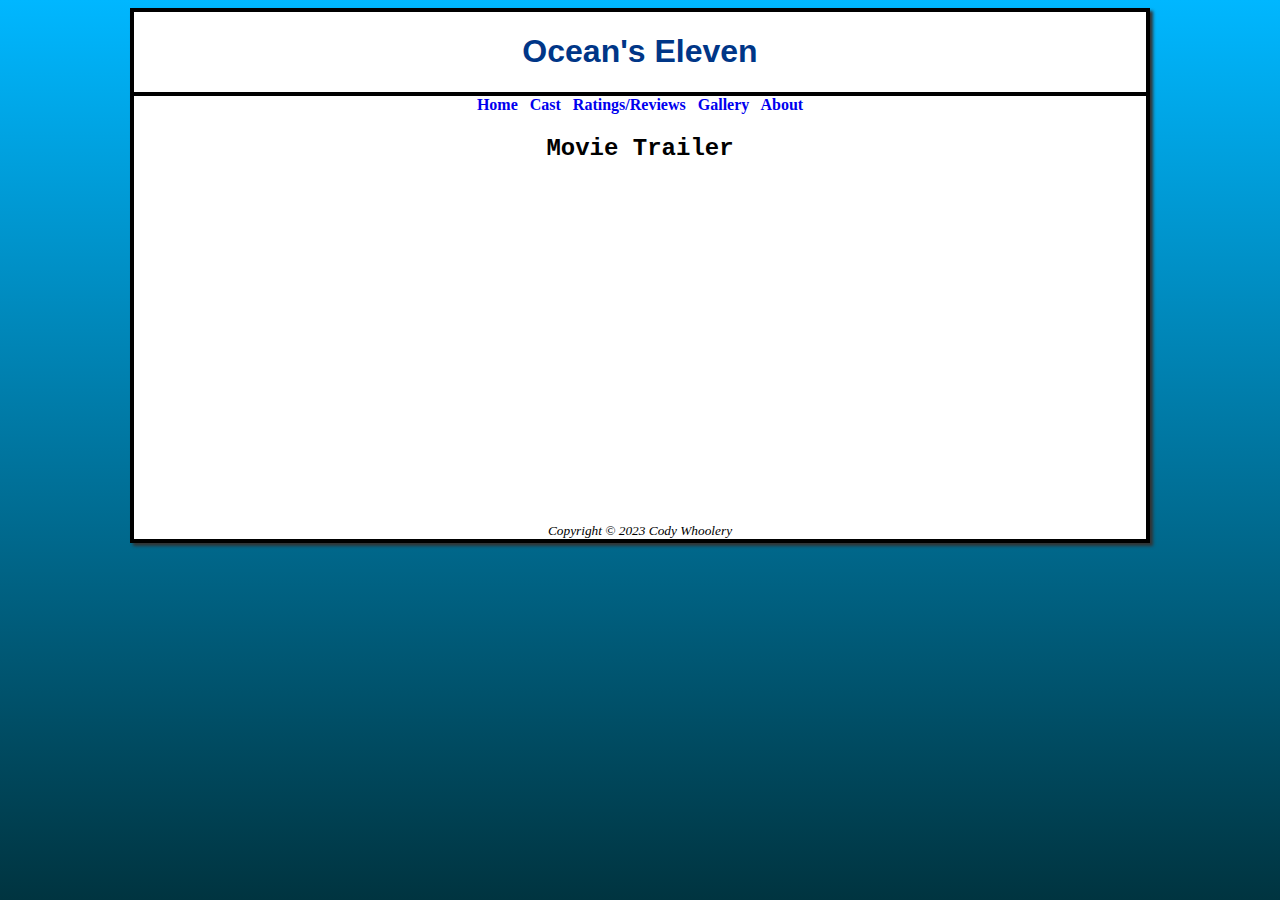
<file: index.html>
<!DOCTYPE html>
<html>
        <head>
            <meta charset="utf-8">
            <meta name="viewport" content="width=device-width, initial-scale=1"/>            
            <title>Ocean's Eleven</title>
            <link href="styles.css" type="text/css" rel="stylesheet">

        </head>

        <body>
            <div id="wrapper">

                <header id="h1barrier">
                    <h1>Ocean's Eleven</h1>
                </header>

                <nav>
                    <a href="index.html">Home</a> &nbsp;
                    <a href="cast.html">Cast</a> &nbsp;
                    <a href="rating.html">Ratings/Reviews</a> &nbsp;
                    <a href="gallery.html">Gallery</a> &nbsp;
                    <a href="about.html">About</a>
                </nav>

                <main>
                    <h2>Movie Trailer</h2>
                        <iframe width="560" height="315" src="https://www.youtube.com/embed/imm6OR605UI?si=gznWD0cpIBsUZwEP" title="YouTube video player" frameborder="0" allow="accelerometer; autoplay; clipboard-write; encrypted-media; gyroscope; picture-in-picture; web-share" allowfullscreen></iframe>
                        
                </main>

                <footer>
                    <small><i>Copyright &copy; 2023 Cody Whoolery</i></small>
                </footer>
            </div>


    
        </body>




</html>
</file>
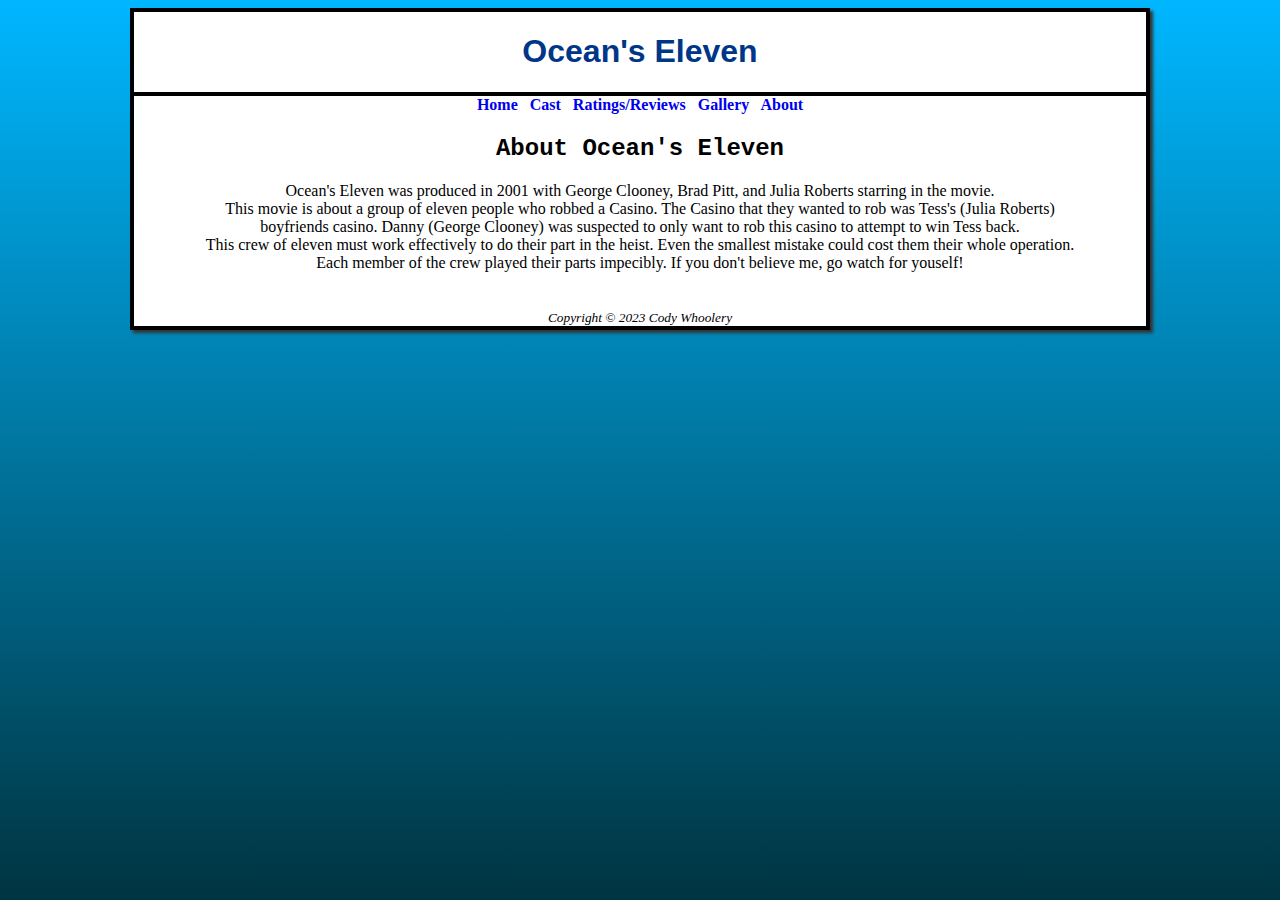
<file: about.html>
<!DOCTYPE html>
<html>
        <head>
            <meta charset="utf-8">
            <meta name="viewport" content="width=device-width, initial-scale=1"/>            
            <title>Ocean's Eleven</title>
            <link href="styles.css" type="text/css" rel="stylesheet">



        </head>

        <body>
            <div id="wrapper">

                <header id="h1barrier">
                    <h1>Ocean's Eleven</h1>
                </header>

                    <nav>
                        <a href="index.html">Home</a> &nbsp;
                        <a href="cast.html">Cast</a> &nbsp;
                        <a href="rating.html">Ratings/Reviews</a> &nbsp;
                        <a href="gallery.html">Gallery</a> &nbsp;
                        <a href="about.html">About</a>
                    </nav>

                    <main>
                        <h2>About Ocean's Eleven</h2>
                            <p>Ocean's Eleven was produced in 2001 with George Clooney, Brad Pitt, and Julia Roberts starring in the movie.<br/> This movie is about a group of eleven people who robbed a Casino. The Casino that they wanted to rob was Tess's (Julia Roberts) <br/> boyfriends casino. Danny (George Clooney) was suspected to only want to rob this casino to attempt to win Tess back. <br/> This crew of eleven must work effectively to do their part in the heist. Even the smallest mistake could cost them their whole operation. <br/> Each member of the crew played their parts impecibly. If you don't believe me, go watch for youself!</p>
                        
                        
                        
                    </main>

                

            

                <footer>
                    <small><i>Copyright &copy; 2023 Cody Whoolery</i></small>
                </footer>
            </div>


    
        </body>




</html>
</file>
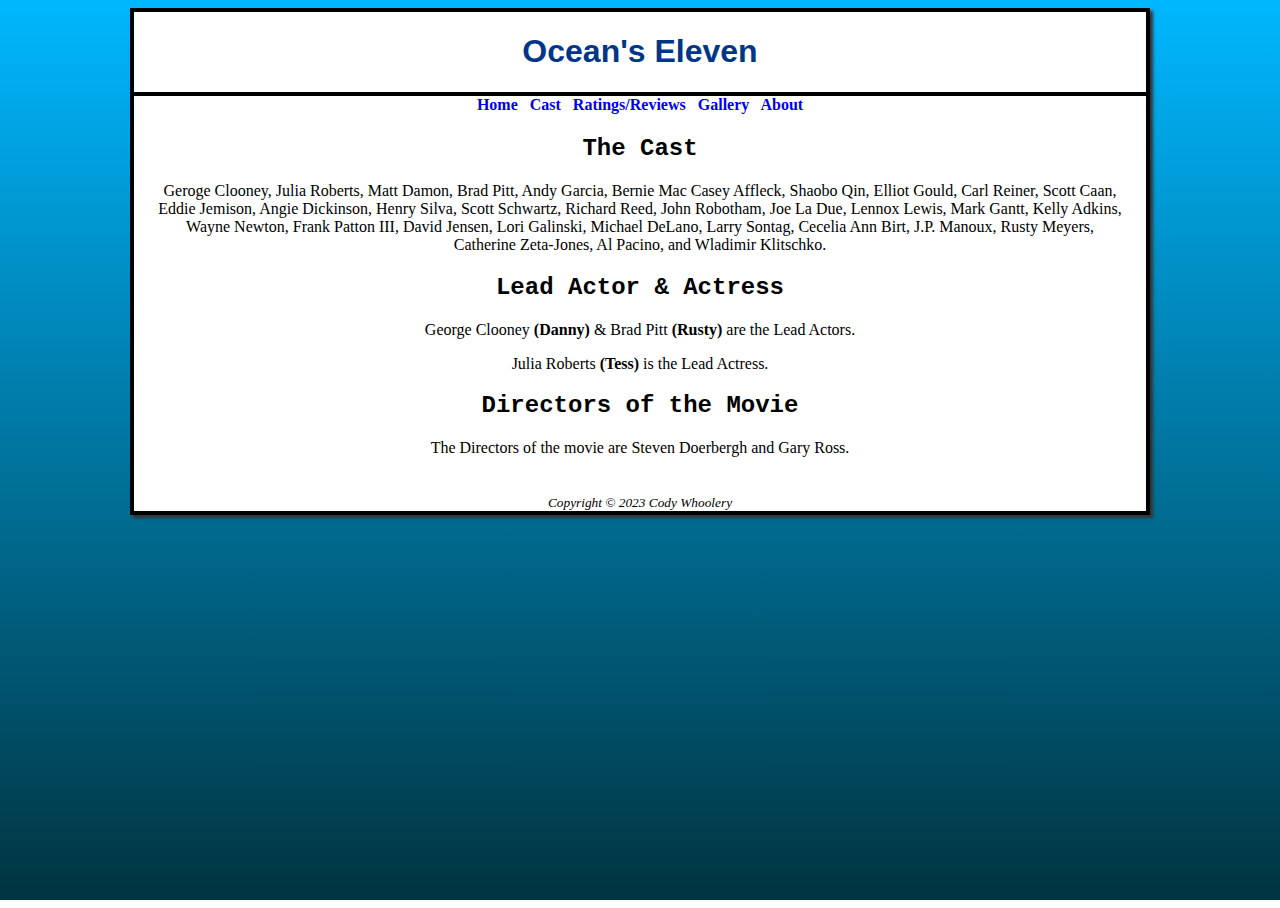
<file: cast.html>
<!DOCTYPE html>
<html>
        <head>
            <meta charset="utf-8">
            <meta name="viewport" content="width=device-width, initial-scale=1"/>            
            <title>Ocean's Eleven</title>
            <link href="styles.css" type="text/css" rel="stylesheet">

        </head>

        <body>
            <div id="wrapper">

                <header id="h1barrier">
                    <h1>Ocean's Eleven</h1>
                </header>

                <nav>
                    <a href="index.html">Home</a> &nbsp;
                    <a href="cast.html">Cast</a> &nbsp;
                    <a href="rating.html">Ratings/Reviews</a> &nbsp;
                    <a href="gallery.html">Gallery</a> &nbsp;
                    <a href="about.html">About</a>
                </nav>

                <main>
                        
                    <h2>The Cast</h2>
                        <p>Geroge Clooney, Julia Roberts, Matt Damon, Brad Pitt, Andy Garcia, Bernie Mac Casey Affleck, Shaobo Qin, Elliot Gould, Carl Reiner, Scott Caan, Eddie Jemison, Angie Dickinson, Henry Silva, Scott Schwartz, Richard Reed, John Robotham, Joe La Due, Lennox Lewis, Mark Gantt, Kelly Adkins, Wayne Newton, Frank Patton III, David Jensen, Lori Galinski, Michael DeLano, Larry Sontag, Cecelia Ann Birt, J.P. Manoux, Rusty Meyers, Catherine Zeta-Jones, Al Pacino, and Wladimir Klitschko.</p>

                    <h2>Lead Actor & Actress</h2>  
                        <p>George Clooney <b>(Danny)</b> & Brad Pitt <b>(Rusty)</b> are the Lead Actors.</p>

                        <p>Julia Roberts <b>(Tess)</b> is the Lead Actress.</p>
                    
                    <h2>Directors of the Movie</h2>
                        <p>The Directors of the movie are Steven Doerbergh and Gary Ross.</p>
                    
                </main>

                

            

                <footer>
                    <small><i>Copyright &copy; 2023 Cody Whoolery</i></small>
                </footer>
            </div>


    
        </body>




</html>
</file>
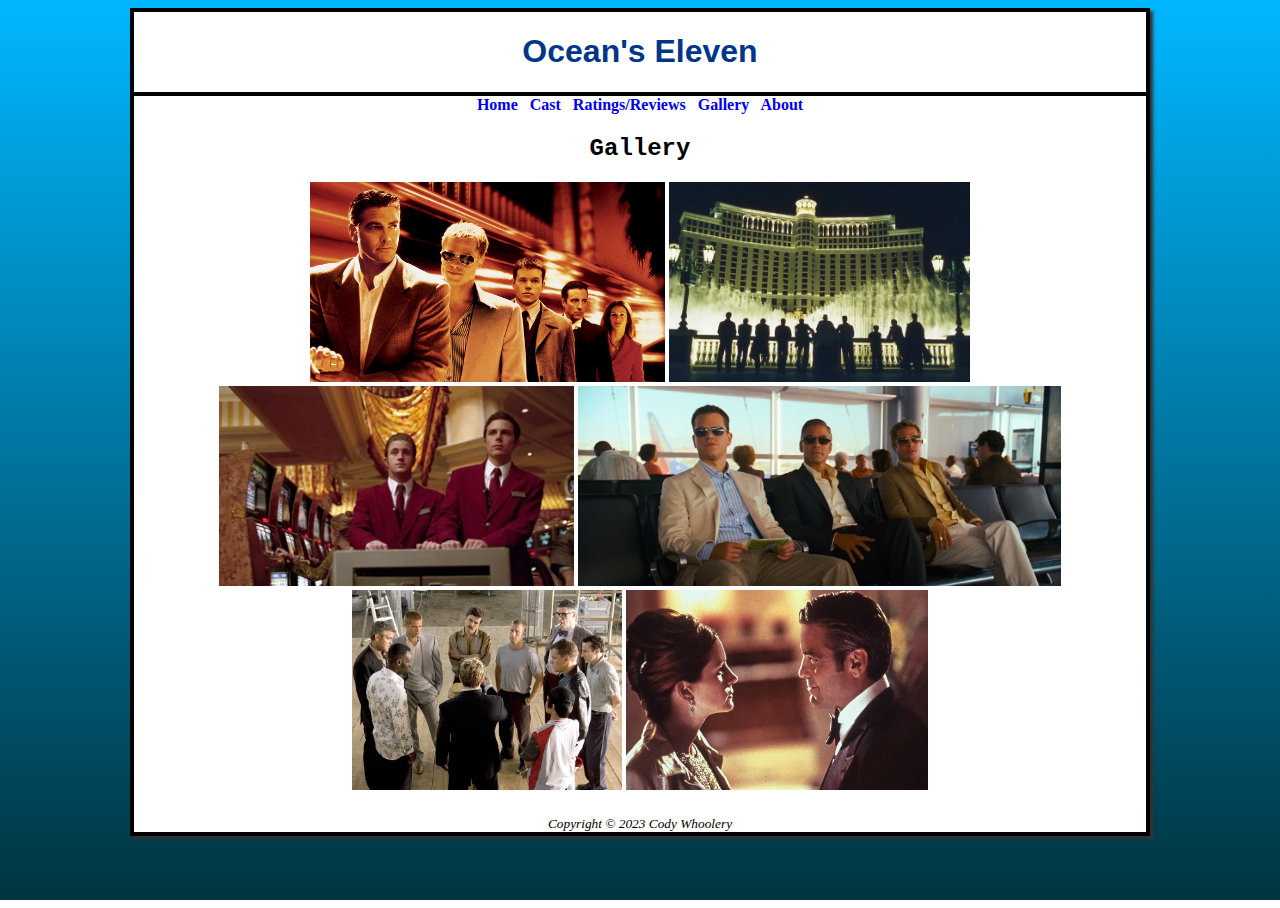
<file: gallery.html>
<!DOCTYPE html>
<html>
        <head>
            <meta charset="utf-8">
            <meta name="viewport" content="width=device-width, initial-scale=1"/>            
            <title>Ocean's Eleven</title>
            <link href="styles.css" type="text/css" rel="stylesheet">

        </head>

        <body>
            <div id="wrapper">

                <header id="h1barrier">
                    <h1>Ocean's Eleven</h1>
                </header>

                

                <nav>
                    <a href="index.html">Home</a> &nbsp;
                    <a href="cast.html">Cast</a> &nbsp;
                    <a href="rating.html">Ratings/Reviews</a> &nbsp;
                    <a href="gallery.html">Gallery</a> &nbsp;
                    <a href="about.html">About</a>
                </nav>

                <main>
                    <h2>Gallery</h2>
                        <img src="ocean11.jpg" height="200">
                        <img src="ocean11-2.webp" height="200">
                        <img src="ocean11-3.webp" height="200">
                        <img src="ocean11-4.webp" height="200">
                        <img src="ocean11-5.avif" height="200">
                        <img src="ocean11-6.webp" height="200">
                        
                </main>

                
                
                

                <footer>
                    <small><i>Copyright &copy; 2023 Cody Whoolery</i></small>
                </footer>
            </div>


    
        </body>




</html>
</file>
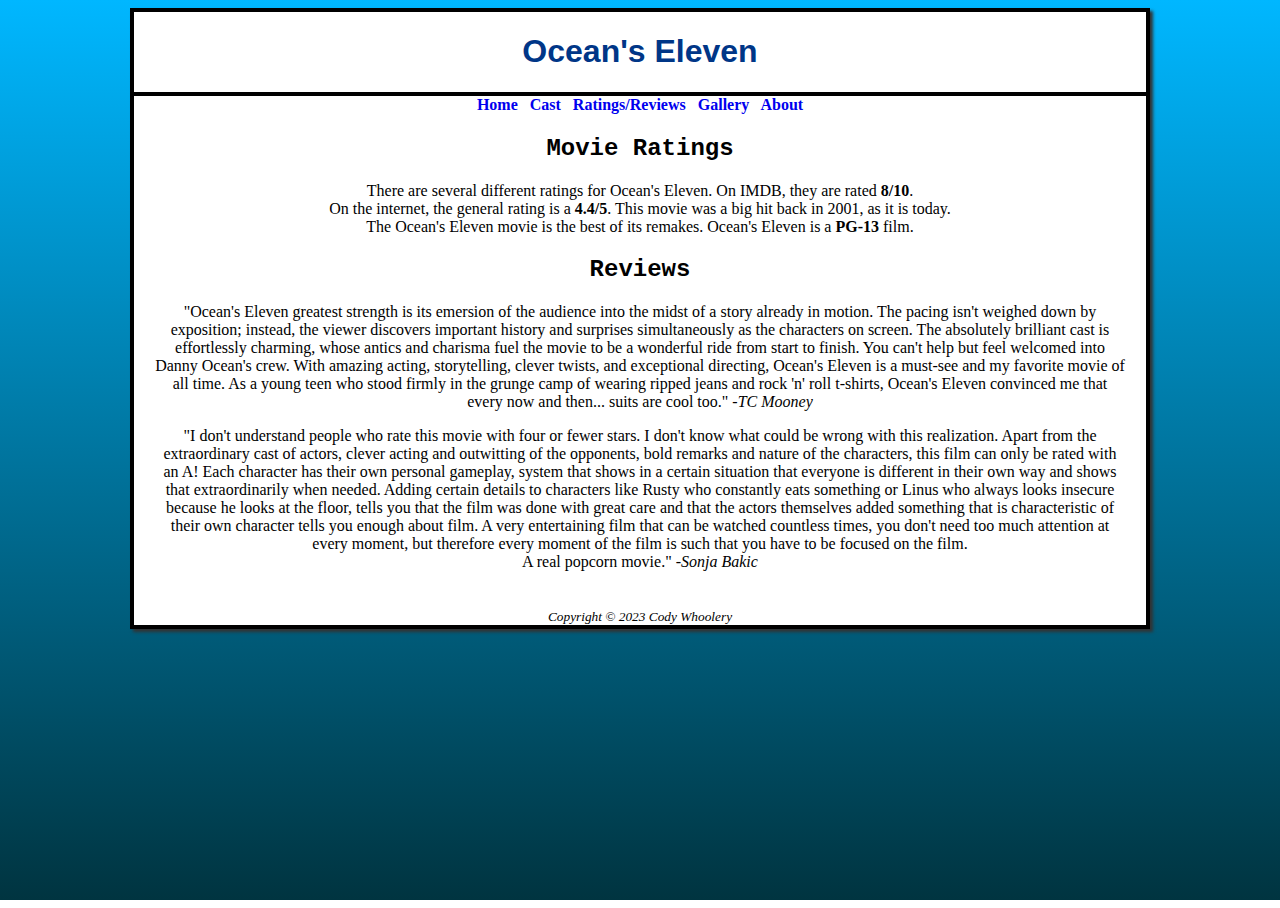
<file: rating.html>
<!DOCTYPE html>
<html>
        <head>
            <meta charset="utf-8">
            <meta name="viewport" content="width=device-width, initial-scale=1"/>            
            <title>Ocean's Eleven</title>
            <link href="styles.css" type="text/css" rel="stylesheet">

        </head>

        <body>
            <div id="wrapper">

                <header id="h1barrier">
                    <h1>Ocean's Eleven</h1>
                </header>

                    <nav>
                        <a href="index.html">Home</a> &nbsp;
                        <a href="cast.html">Cast</a> &nbsp;
                        <a href="rating.html">Ratings/Reviews</a> &nbsp;
                        <a href="gallery.html">Gallery</a> &nbsp;
                        <a href="about.html">About</a>
                    </nav>

                    <main>
                        <h2>Movie Ratings</h2>
                            <p>There are several different ratings for Ocean's Eleven. On IMDB, they are rated <b>8/10</b>. <br/> On the internet, the general rating is a <b>4.4/5</b>. This movie was a big hit back in 2001, as it is today. <br/> The Ocean's Eleven movie is the best of its remakes. Ocean's Eleven is a <b>PG-13</b> film.</p>

                        <h2>Reviews</h2>
                            <p>"Ocean's Eleven greatest strength is its emersion of the audience into the midst of a story already in motion. The pacing isn't weighed down by exposition; instead, the viewer discovers important history and surprises simultaneously as the characters on screen. The absolutely brilliant cast is effortlessly charming, whose antics and charisma fuel the movie to be a wonderful ride from start to finish. You can't help but feel welcomed into Danny Ocean's crew. With amazing acting, storytelling, clever twists, and exceptional directing, Ocean's Eleven is a must-see and my favorite movie of all time. As a young teen who stood firmly in the grunge camp of wearing ripped jeans and rock 'n' roll t-shirts, Ocean's Eleven convinced me that every now and then... suits are cool too." <i>-TC Mooney</i></p>

                            <p>"I don't understand people who rate this movie with four or fewer stars. I don't know what could be wrong with this realization. Apart from the extraordinary cast of actors, clever acting and outwitting of the opponents, bold remarks and nature of the characters, this film can only be rated with an A! Each character has their own personal gameplay, system that shows in a certain situation that everyone is different in their own way and shows that extraordinarily when needed. Adding certain details to characters like Rusty who constantly eats something or Linus who always looks insecure because he looks at the floor, tells you that the film was done with great care and that the actors themselves added something that is characteristic of their own character tells you enough about film. A very entertaining film that can be watched countless times, you don't need too much attention at every moment, but therefore every moment of the film is such that you have to be focused on the film. <br/> A real popcorn movie." <i>-Sonja Bakic</i></p>
                    </main>

                

            

                <footer>
                    <small><i>Copyright &copy; 2023 Cody Whoolery</i></small>
                </footer>
            </div>


    
        </body>




</html>
</file>
<file: styles.css>
dt{
    font-family: Verdana, Geneva, Tahoma, sans-serif;
    color: rgb(0, 0, 120);
    font-weight: bold;
}

dd{
    font-family: 'Times New Roman', Times, serif;
    font-style: italic ;
}

body{
    background-color: rgb(0, 52, 64);
    background: linear-gradient(to bottom, #00b7ff, rgb(0, 52, 64));
    background-repeat: no-repeat;
    
    
}

header{
    color: rgb(0, 54, 135);
    font-family:Cambria, Cochin, Georgia, Times, 'Times New Roman', serif;
}

h1, h2{
    text-align: center;
}

h1{
    font-family:'Lucida Sans', 'Lucida Sans Regular', 'Lucida Grande', 'Lucida Sans Unicode', Geneva, Verdana, sans-serif;
    
}

h2{
    font-family: 'Courier New', Courier, monospace;
}

h3{
    font-family:'Trebuchet MS', 'Lucida Sans Unicode', 'Lucida Grande', 'Lucida Sans', Arial, sans-serif;
}

div{
    text-align: center;

}

#wrapper{
    background-position: center;
    width: 80%;
    background-color: #ffffff;
    min-width: 960px;
    max-width: 2048px;
    box-shadow: 3px 3px 3px #333333;
    margin: auto;
    border: 4px solid black;
}

main{
    padding-top: 1px;
    padding-right: 20px;
    padding-left: 20px;
    padding-bottom: 20px;
    display: block;
}

#ocean11home{
    height: 300px;
    background-image: url(coast.jpg);
    background-size: 100% 100%;
}

#h1barrier{
    border-bottom: 4px solid black;
}

nav{
    font-weight: bold;
}

nav a{
    text-decoration: none;
}

html, body{
    height:100%;
}
</file>
